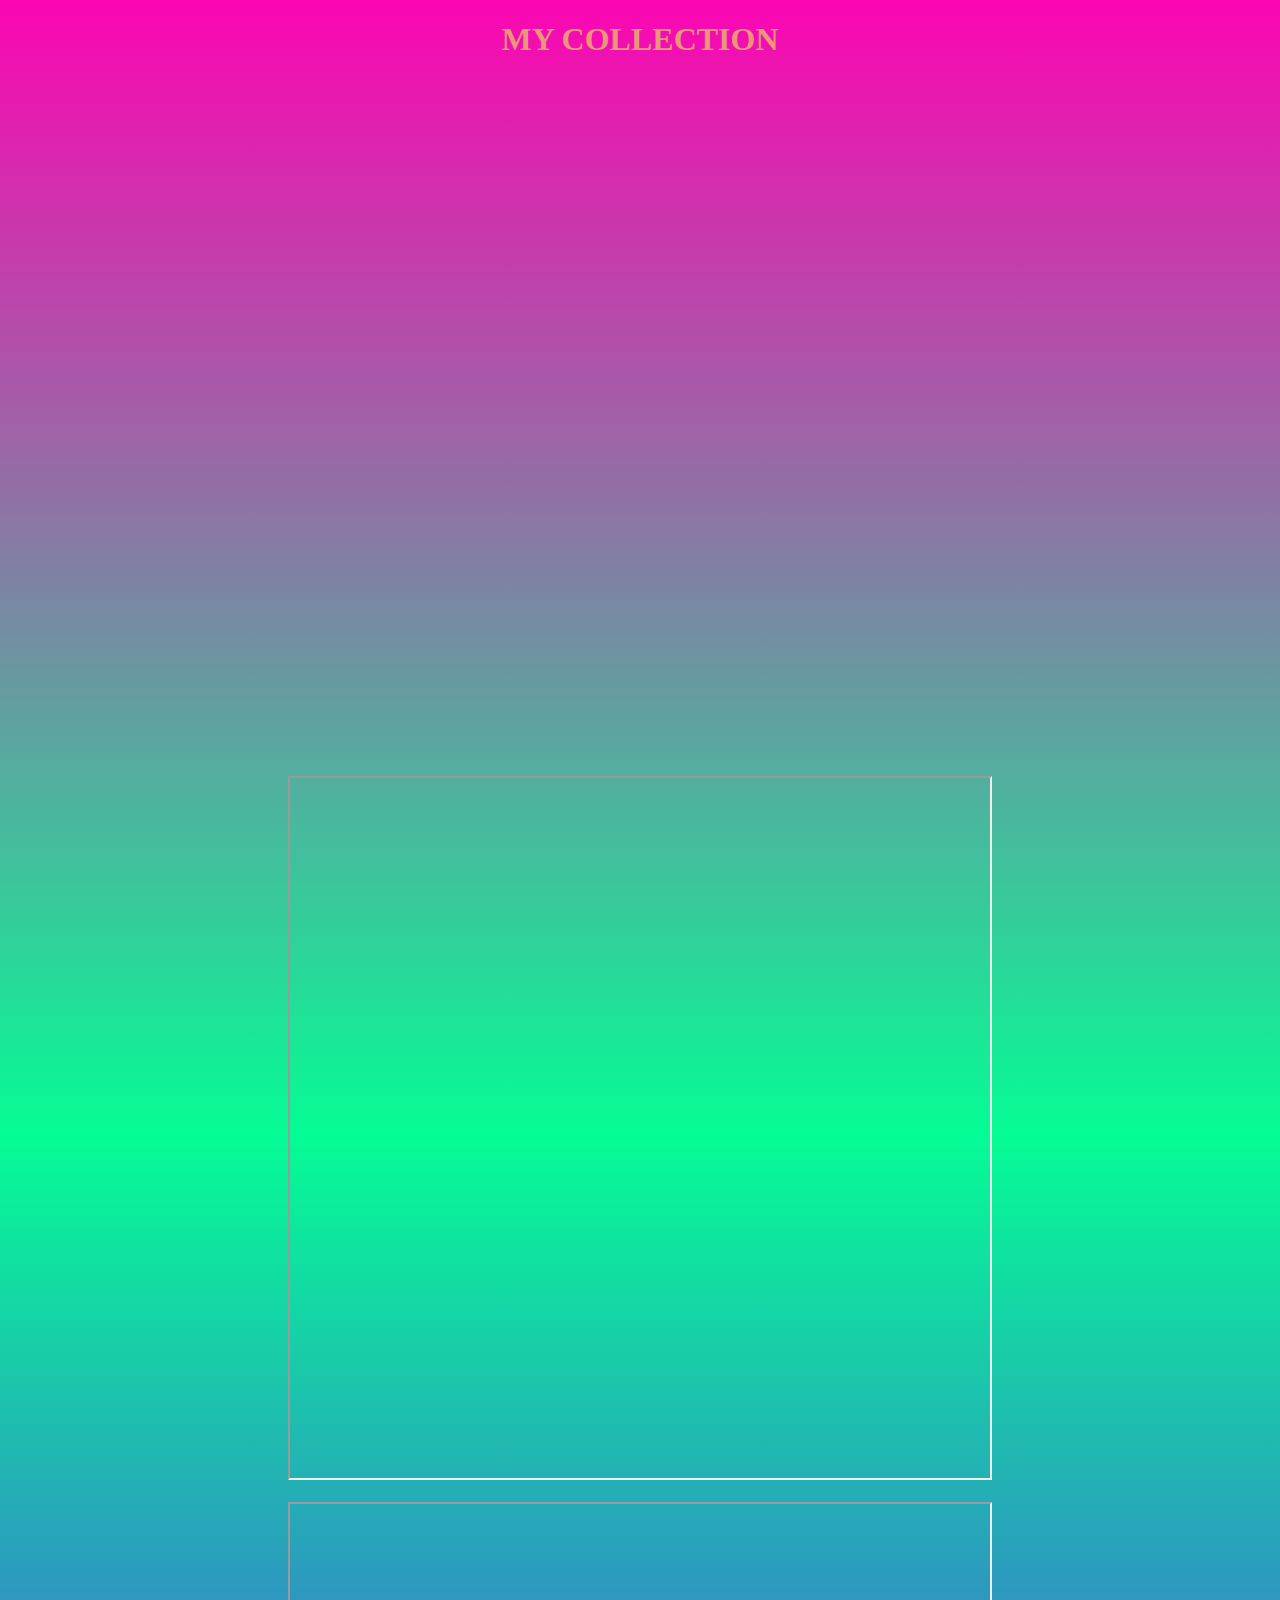
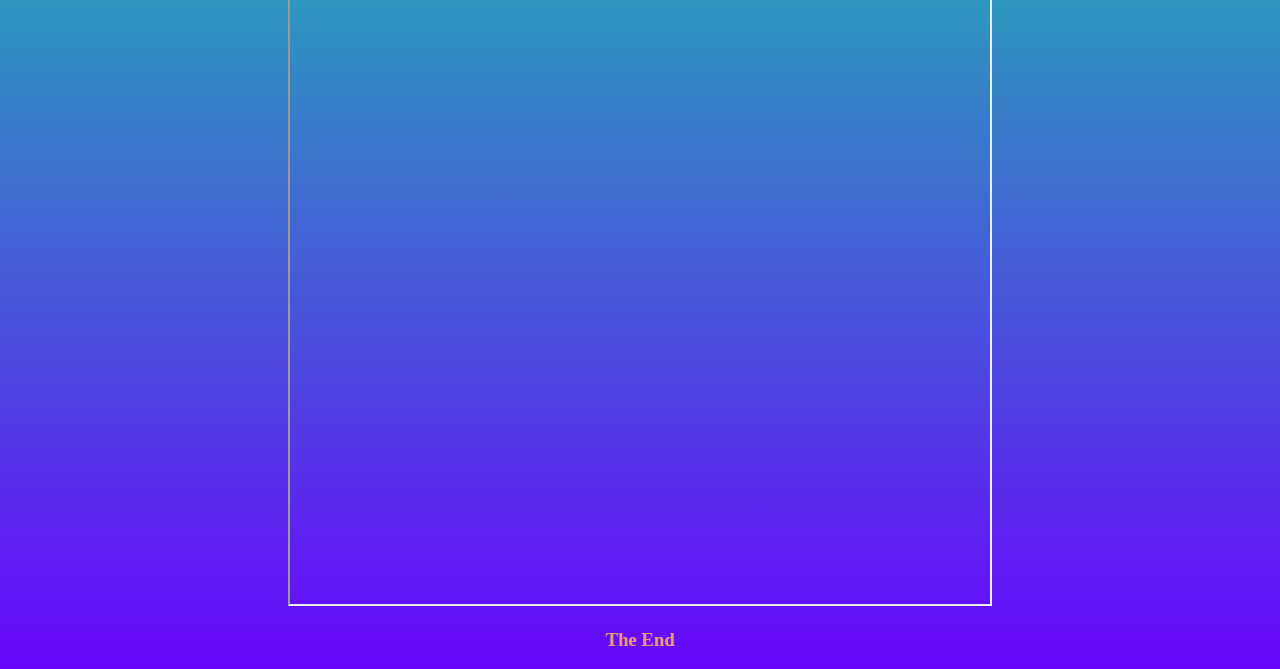
<file: apps.html>
<!DOCTYPE html>
<html lang="en">
<head>
    <meta charset="utf-8">
    <meta name="viewport" content="width=device-width, initial-scale=1.0">
    <title></title>
    <link rel="stylesheet" href="S.css">
</head>

<body>
    <section>
        <h1>MY COLLECTION</h1>
        <br>
        <br>
    <iframe width="400" height="620" style="border: 0px;" src="https://studio.code.org/projects/applab/WH7qv6pOzYgLJaDGOOCMB4Gszn4697tkk513ejyHQwd/embed?nosource"></iframe>
    <iframe width="400" height="620" style="border: 0px;" src="https://studio.code.org/projects/applab/gIU_S6tCDxxJHPeA6Fvk7skeiyACtTNBEPg79scH6id/embed?nosource"></iframe>
    <iframe width="400" height="620" style="border: 0px;" src="https://studio.code.org/projects/applab/_ek0pWscLZdjgVWLxTamVQCXYgt1eNpbcfWH16YC82s/embed?nosource"></iframe>
    </section>
    <br>
    <br>
    <section>
     <iframe width="700" height="700" src="https://codepen.io/Adieti/full/abNaqQp"></iframe>
        <br>
        <br>
     <iframe width="700" height="700" src="https://codepen.io/Adieti/full/gOrzBVb"></iframe>
    </section>
    <h3>The End</h3>
</body></html>
</file>
<file: S.css>
body {
    background: linear-gradient(#fc05b2 0%, #05fc95 50%, #6805fc 100%);
    text-align: center;
    color: darksalmon;
    margin: 15px;
}
</file>
